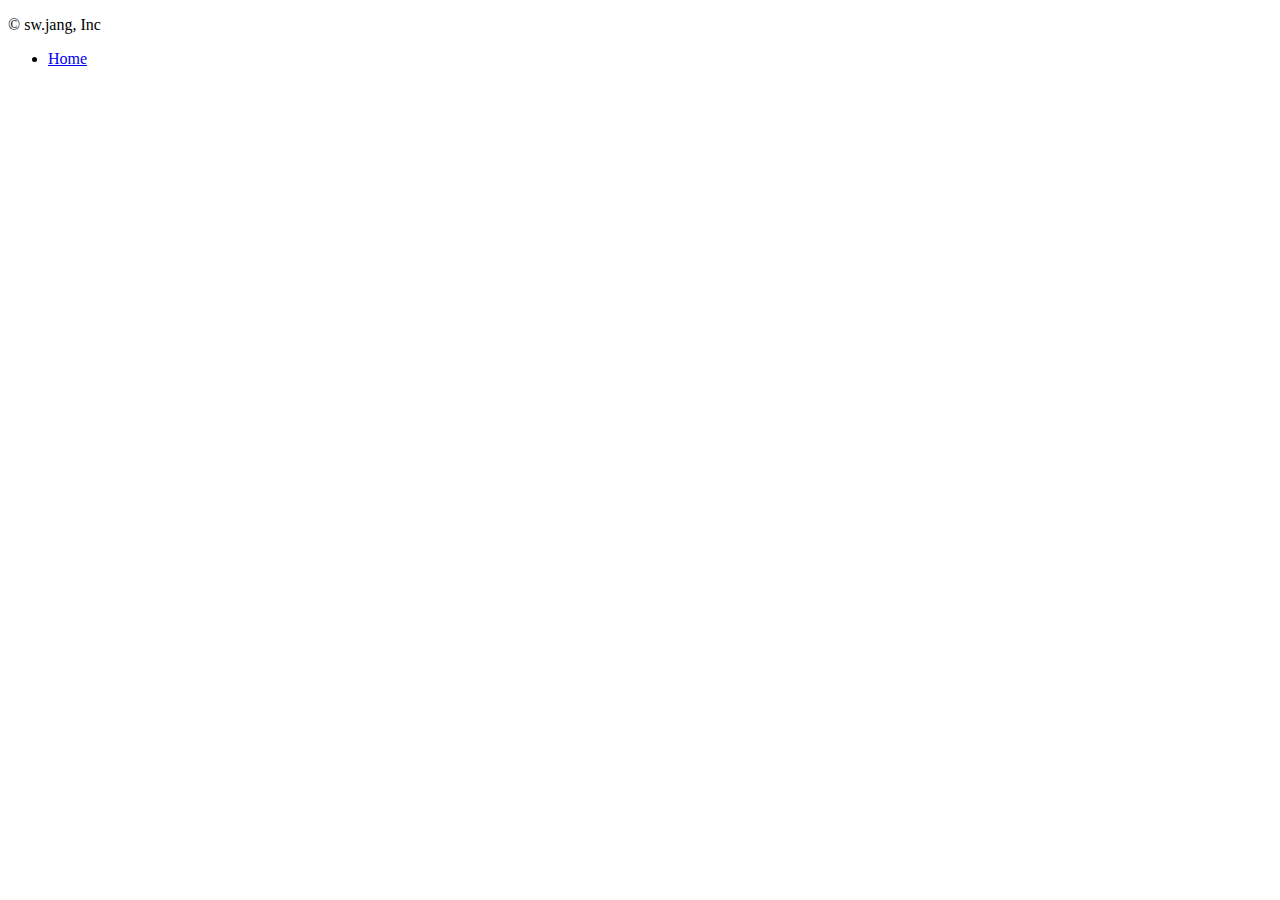
<file: src/main/resources/templates/footer.html>
<!DOCTYPE html>
<html lang="ko">
<head>
    <meta charset="UTF-8">
    <title>Footer template</title>
</head>

<body>
<footer
    class="container d-flex flex-wrap justify-content-between align-items-center py-3 my-4 border-top">
    <p class="col-md-4 mb-0 text-muted">&copy; sw.jang, Inc</p>

    <ul class="nav col-md-4 justify-content-end">
        <li class="nav-item"><a href="/" class="nav-link px-2 text-muted">Home</a></li>
    </ul>
</footer>
</body>
</html>
</file>
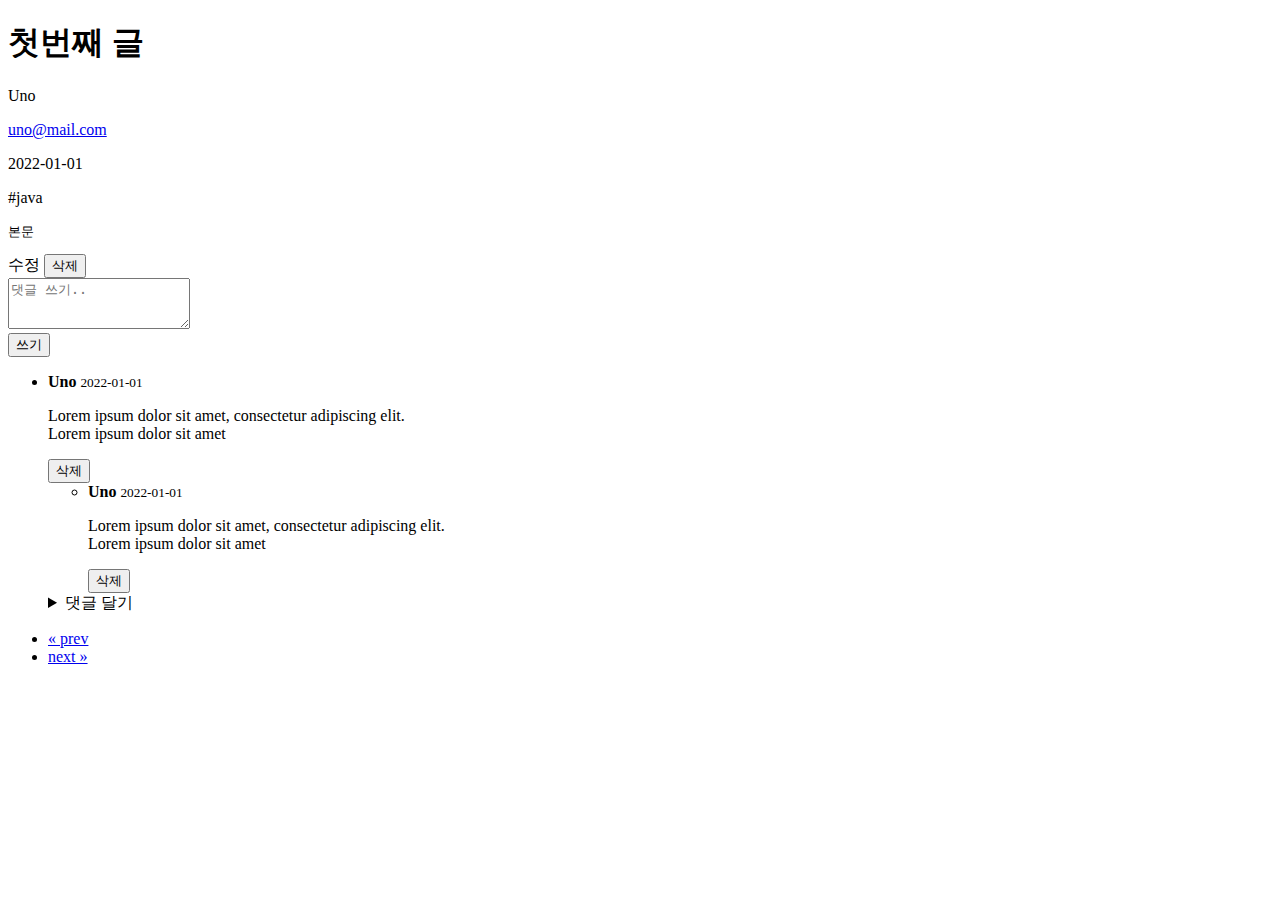
<file: src/main/resources/templates/articles/detail.html>
<!DOCTYPE html>
<html lang="ko">
<head>

    <meta charset="UTF-8">
    <meta name="viewport" content="width=device-width, initial-scale=1">
    <meta name="description" content="">
    <meta name="author" content="sw.jang">
    <title>게시글 페이지</title>
    <link href="https://cdn.jsdelivr.net/npm/bootstrap@5.3.2/dist/css/bootstrap.min.css"
          rel="stylesheet"
          integrity="sha384-T3c6CoIi6uLrA9TneNEoa7RxnatzjcDSCmG1MXxSR1GAsXEV/Dwwykc2MPK8M2HN"
          crossorigin="anonymous">
</head>

<body>

<header id="header"></header>

<main class="container">
    <header class="py-5 text-center">
        <h1>첫번째 글</h1>
    </header>

    <div class="row g-5">
        <section class="col-md-3 col-lg-4 order-md-last">
            <aside>
                <p><span id="nickname">Uno</span></p>
                <p><a id="email" href="mailto:djkehh@gmail.com">uno@mail.com</a></p>
                <p>
                    <time id="created-at" datetime="2022-01-01T00:00:00">2022-01-01</time>
                </p>
                <p><span id="hashtag" class="badge text-bg-secondary mx-1"><a class="text-reset">#java</a></span>
                </p>
            </aside>
        </section>

        <article id="article-content" class="col-md-9 col-lg-8">
            <pre>본문</pre>
        </article>
    </div>
    <div class="row g-5" id="article-buttons">
        <form id="delete-article-form">
            <div class="pb-5 d-grid gap-2 d-md-block">
                <a class="btn btn-success me-md-2" role="button" id="update-article">수정</a>
                <button class="btn btn-danger me-md-2" type="submit">삭제</button>
            </div>
        </form>
    </div>

    <div class="row g-5">
        <section>
            <form class="row g-3 comment-form">
                <input type="hidden" class="article-id">
                <div class="col-md-9 col-lg-8">
                    <label for="comment-textbox" hidden>댓글</label>
                    <textarea class="form-control comment-textbox" id="comment-textbox"
                              placeholder="댓글 쓰기.." rows="3" required></textarea>
                </div>
                <div class="col-md-3 col-lg-4">
                    <label for="comment-submit" hidden>댓글 쓰기</label>
                    <button class="btn btn-primary" id="comment-submit" type="submit">쓰기</button>
                </div>
            </form>

            <ul id="article-comments" class="row col-md-10 col-lg-8 pt-3">
                <li class="parent-comment">
                    <form class="comment-delete-form">
                        <input type="hidden" class="article-id">
                        <div class="row">
                            <div class="col-md-10 col-lg-9">
                                <strong>Uno</strong>
                                <small>
                                    <time>2022-01-01</time>
                                </small>
                                <p class="mb-1">
                                    Lorem ipsum dolor sit amet, consectetur adipiscing elit.<br>
                                    Lorem ipsum dolor sit amet
                                </p>
                            </div>
                            <div class="col-2 mb-3 align-self-center">
                                <button type="submit" class="btn btn-outline-danger">삭제</button>
                            </div>
                        </div>
                    </form>

                    <ul class="row me-0">
                        <li class="child-comment">
                            <form class="comment-delete-form">
                                <input type="hidden" class="article-id">
                                <div class="row">
                                    <div class="col-md-10 col-lg-9">
                                        <strong>Uno</strong>
                                        <small>
                                            <time>2022-01-01</time>
                                        </small>
                                        <p class="mb-1">
                                            Lorem ipsum dolor sit amet, consectetur adipiscing elit.<br>
                                            Lorem ipsum dolor sit amet
                                        </p>
                                    </div>
                                    <div class="col-2 mb-3 align-self-center">
                                        <button type="submit" class="btn btn-outline-danger">삭제
                                        </button>
                                    </div>
                                </div>
                            </form>
                        </li>
                    </ul>

                    <div class="row">
                        <details class="col-md-10 col-lg-9 mb-4">
                            <summary>댓글 달기</summary>
                            <form class="comment-form">
                                <input type="hidden" class="article-id">
                                <input type="hidden" class="parent-comment-id">
                                <textarea class="form-control comment-textbox" placeholder="댓글 쓰기.."
                                          rows="2" required></textarea>
                                <button class="form-control btn btn-primary mt-2" type="submit">쓰기
                                </button>
                            </form>
                        </details>
                    </div>
                </li>
            </ul>
        </section>
    </div>

    <div class="row g-5">
        <nav id="pagination" aria-label="Page navigation">
            <ul class="pagination">
                <li class="page-item">
                    <a class="page-link" href="#" aria-label="Previous">
                        <span aria-hidden="true">&laquo; prev</span>
                    </a>
                </li>
                <li class="page-item">
                    <a class="page-link" href="#" aria-label="Next">
                        <span aria-hidden="true">next &raquo;</span>
                    </a>
                </li>
            </ul>
        </nav>
    </div>


</main>

<footer id="footer"></footer>


<script src="https://cdn.jsdelivr.net/npm/bootstrap@5.3.2/dist/js/bootstrap.bundle.min.js"
        integrity="sha384-C6RzsynM9kWDrMNeT87bh95OGNyZPhcTNXj1NW7RuBCsyN/o0jlpcV8Qyq46cDfL"
        crossorigin="anonymous"></script>
</body>
</html>
</file>
